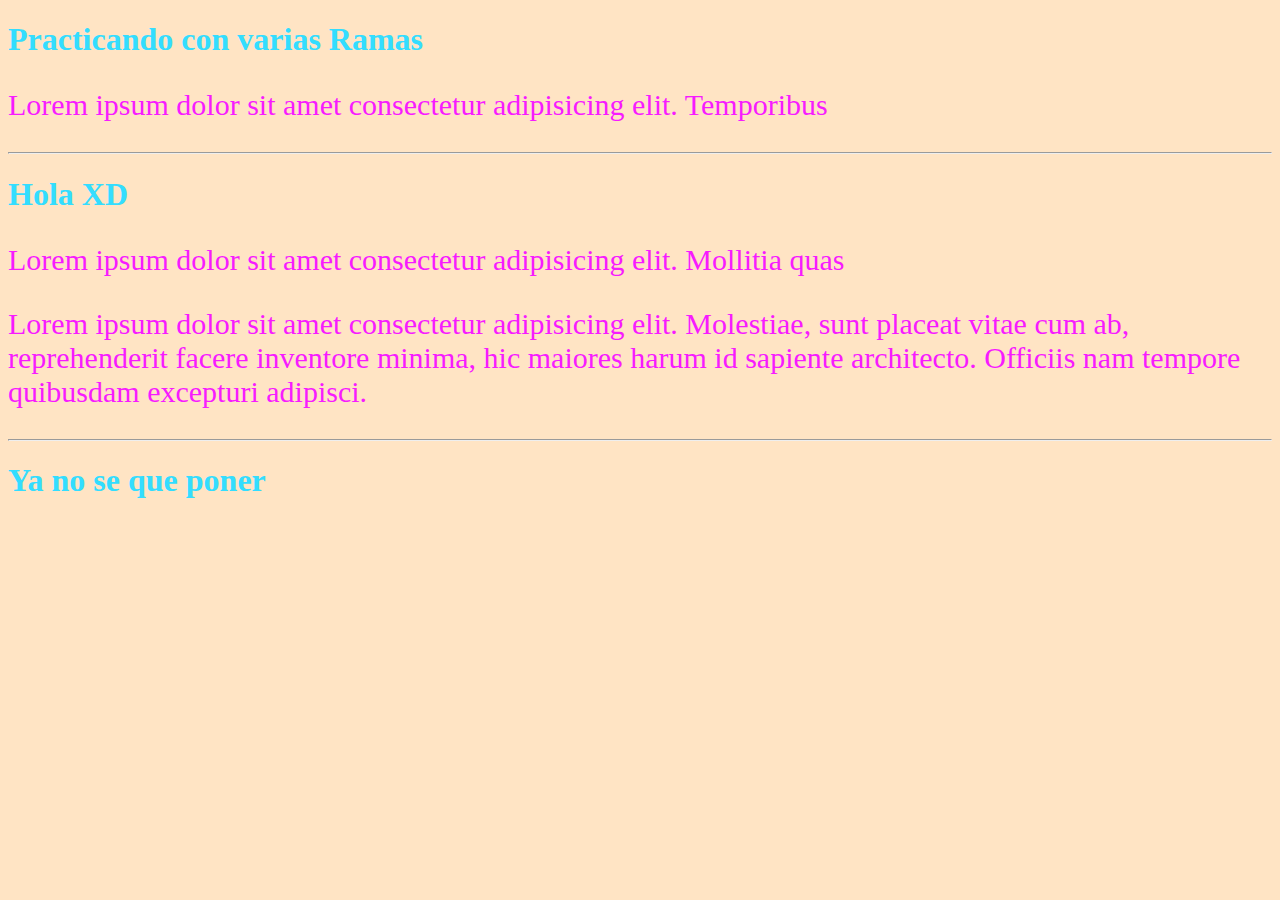
<file: semana 10/s50/index.html>
<!DOCTYPE html>
<html lang="en">
  <head>
    <meta charset="UTF-8" />
    <meta name="viewport" content="width=device-width, initial-scale=1.0" />
    <title>Practicando con ramas</title>
    <link rel="stylesheet" href="./assets/css/style.css" />
  </head>
  <body>
    <h1>Practicando con varias Ramas</h1>

    <p>Lorem ipsum dolor sit amet consectetur adipisicing elit. Temporibus</p>

    <hr />
    <h1>Hola XD</h1>
    <p>
      Lorem ipsum dolor sit amet consectetur adipisicing elit. Mollitia quas
    </p>

    <p>
      Lorem ipsum dolor sit amet consectetur adipisicing elit. Molestiae, sunt
      placeat vitae cum ab, reprehenderit facere inventore minima, hic maiores
      harum id sapiente architecto. Officiis nam tempore quibusdam excepturi
      adipisci.
    </p>

    <hr />

    <h1>Ya no se que poner</h1>
  </body>
</html>
</file>
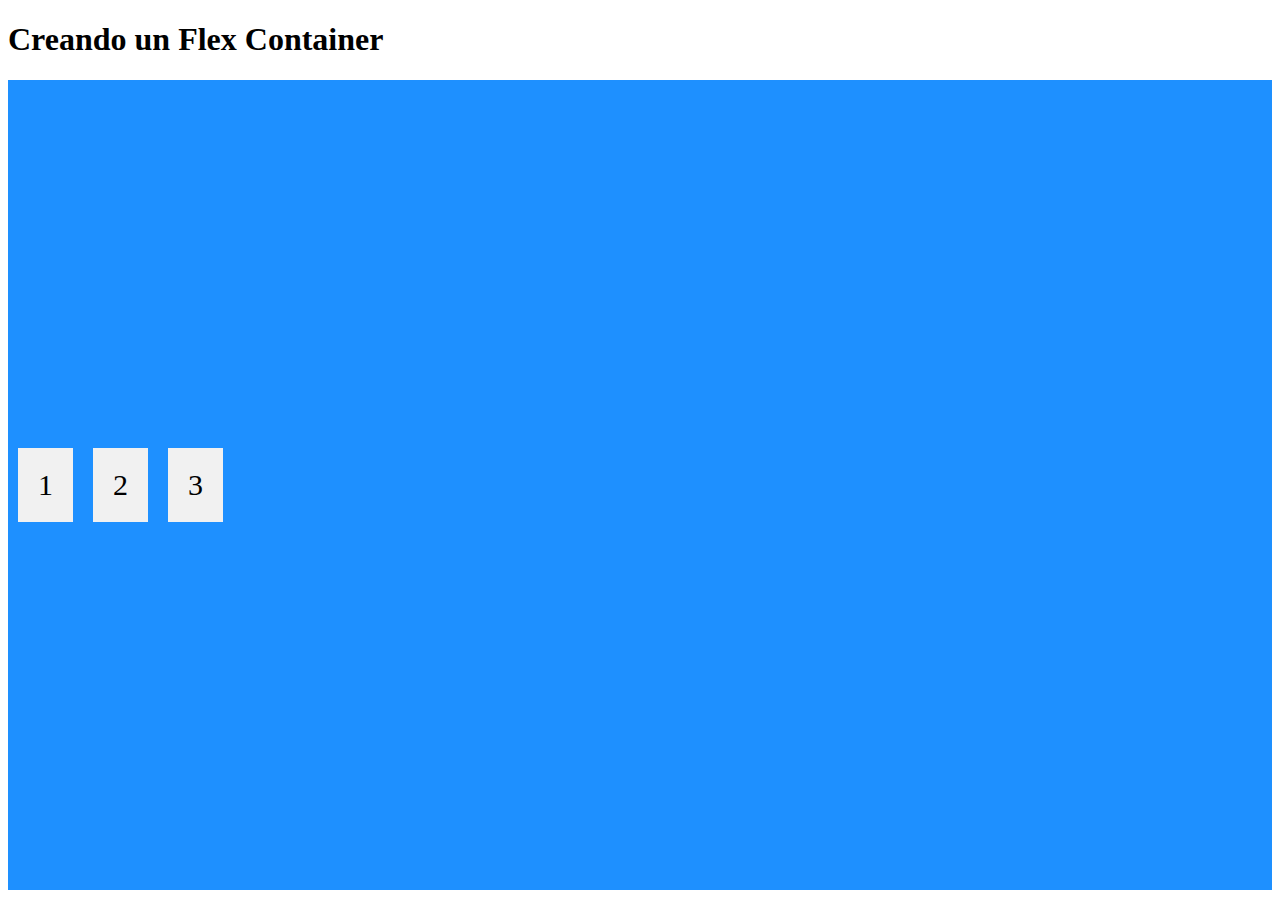
<file: semana 8/s36/index.html>
<!DOCTYPE html>
<html lang="en">
<head>
    <meta charset="UTF-8">
    <meta name="viewport" content="width=device-width, initial-scale=1.0">
    <title>S36</title>
    <link rel="stylesheet" href="./assets/css/style.css">
</head>
<body>
    <h1>Creando un Flex Container</h1>
    
    <div class="flex-container">
        <div>1</div>
        <div>2</div>
        <div>3</div>
    </div>
</body>
</html>
</file>
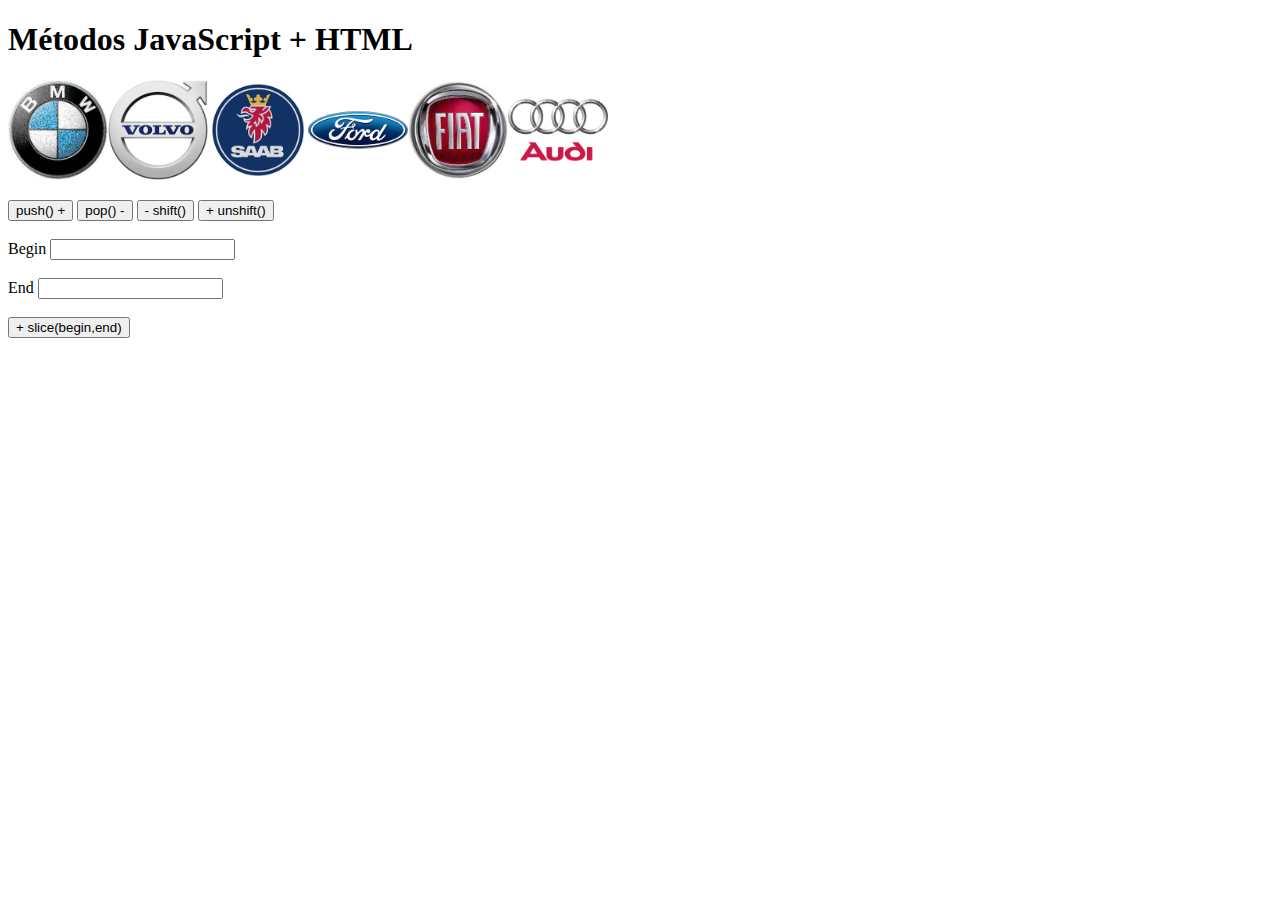
<file: semana 9/mini proyecto - plantilla/index.html>
<!DOCTYPE html>
<html lang="es">

<head>
    <meta charset="UTF-8">
    <meta http-equiv="X-UA-Compatible" content="IE=edge">
    <meta name="viewport" content="width=device-width, initial-scale=1.0">
    <title>Bucles con JS</title>
    <link rel="stylesheet" href="./assets/css/estilos.css">
</head>

<body>
    <h1>Métodos JavaScript + HTML</h1>
    <!--recordar que para Javascript una buena practica es utilizar los id en lugar de class-->
    <p id="demo"></p>
    <!--Aca debera construir los botones que invocaran los métodos a utilizar-->
    <button id="btn-push">push() + </button>
    <button id="btn-pop">pop() - </button>
    <button id="btn-shift">- shift()</button>
    <button id="btn-unshift">+ unshift()</button><br><br>
    <label>Begin</label>
    <input type="text" id="begin" name="begin"><br><br>
    <label>End</label>
    <input type="text" id="end" name="end"><br><br>
    <button id="btn-slice">+ slice(begin,end)</button><br><br>
    <script src="./assets/js/script.js"></script>
</body>

</html>
</file>
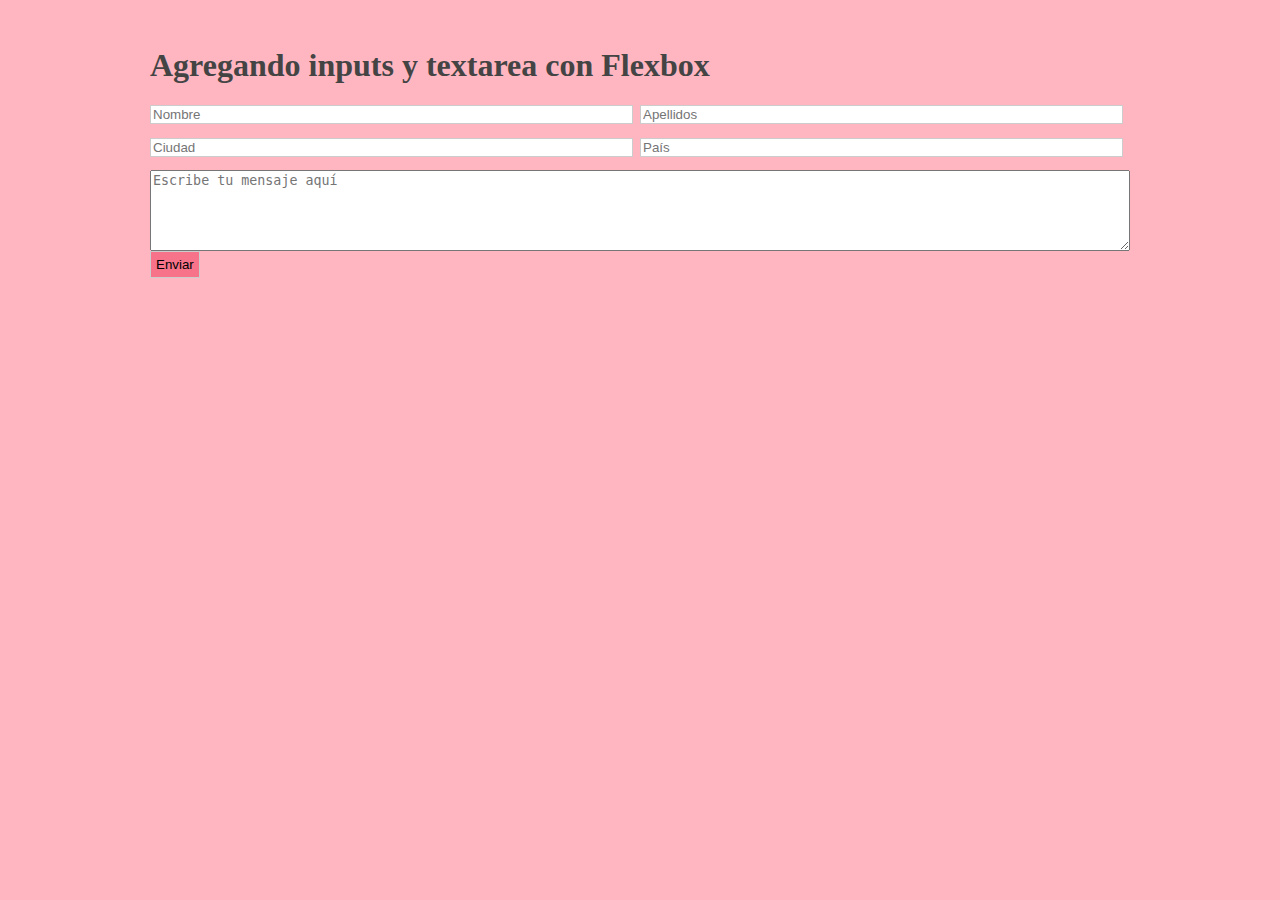
<file: semana 8/s37/Simple responsive form/index.html>
<!DOCTYPE html>
<html lang="en">
<head>
    <meta charset="UTF-8">
    <meta name="viewport" content="width=device-width, initial-scale=1.0">
    <title>Simple Responsive form</title>
    <link rel="stylesheet" href="./assets/css/style.css">
</head>
<body>
    <h1>Agregando inputs y textarea con Flexbox</h1>
    <form>
      <div>
        <input
          type="text"
          class="field"
          placeholder="Nombre"
          name="nombre"
          id="nombre"
        />
        <input
          type="text"
          class="field"
          placeholder="Apellidos"
          name="apellidos"
          id="apellidos"
        />
        <input
          type="text"
          class="field"
          placeholder="Ciudad"
          name="ciudad"
          id="ciudad"
        />
        <input
          type="text"
          class="field"
          placeholder="País"
          name="pais"
          id="pais"
        />
        <textarea
          name="mensaje"
          id="mensaje"
          placeholder="Escribe tu mensaje aquí"
          rows="5"
          cols="20"
        ></textarea>
      </div>
      <input class="button" type="submit" value="Enviar" />
    </form>
</body>
</html>
</file>
<file: semana 10/s50/assets/css/style.css>
body {
  background-color: bisque;
  color: rgb(51, 221, 255);
}
p {
  color: rgb(247, 27, 255);
  font-size: 30px;
}
</file>
<file: semana 8/s36/assets/css/style.css>
.flex-container {
  background-color: dodgerblue;
  display: flex;
  height: 90vh;
  flex-direction: row;
  justify-content: flex-start;
  align-items: center;
  flex-wrap: wrap;
  align-content: normal;
}
.flex-container > div {
  background-color: #f1f1f1;
  margin: 10px;
  padding: 20px;
  font-size: 30px;
  width: fit-content;
  height: fit-content;
}
</file>
<file: semana 9/mini proyecto - plantilla/assets/css/estilos.css>
#demo {
  min-height: 104px;
}
</file>
<file: semana 8/s37/Simple responsive form/assets/css/style.css>
body {
  padding: 2%;
  color: #444;
  max-width: 980px;
  margin: 0 auto;
  background-color: lightpink;
}
div {
  display: flex;
  /* flex-direction:row;
  flex-wrap: wrap;
   */
  flex-flow: row wrap;
}
.field {
  margin: 0 0.5em 1em 0;
  padding: 0.5 1em;
  border: 1px solid #ccc;
}
.field {
  width: 45%;
  /* flex-grow: 1; 
  flex-shrink: 0;
  flex-basis: 40%
  */
  flex: 1 0 40%;
}
textarea {
  width: 90%;
  flex: 1 0 90%;
}

.button {
  padding: 5px;
  border: 1px solid #ccc;
  background-color: rgb(246, 115, 137);
}
</file>
